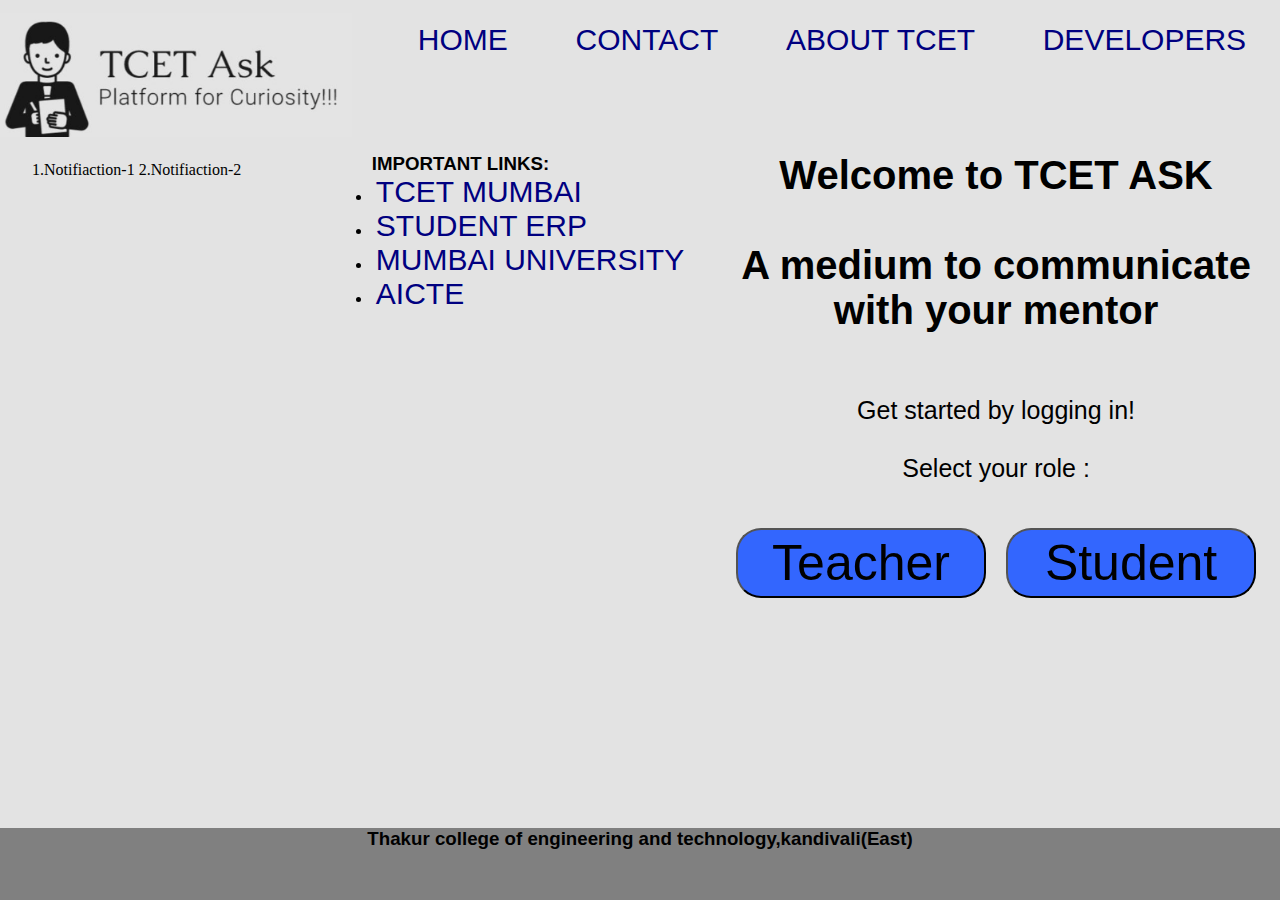
<file: main/index.html>
<!DOCTYPE html>
<html>
<head>
	<link rel="stylesheet" type="text/css" href="../stylesheets/style.css">
	<link rel="icon" type="image/png"href="../images/favicon.png">
	<title>TCET ASK</title>
</head>
<body>
	<header class="site_top" >
		<div class="logo"><img src="../images/Nav.png" width="352" height="124"></div>
		<nav class="menu">
		<ul >
			<li><a href="#">Home</a></li>
			<li><a href="https://www.tcetmumbai.in/contact.html"target="blank">Contact</a></li>
			<li><a href="https://www.tcetmumbai.in/About%20Us.html" target="blank">About TCET</a></li>
			<li><a href="developer.html">Developers</a></li>
		</ul>
	</nav>
		</header>
	<section class="main">
	<div>
			<iframe src="notification.html" width="100%" height="45%" class="notif"></iframe></div>
			
	<div>
		<h3>IMPORTANT LINKS:</h3>
	<ul>
		<li><a href="https://www.tcetmumbai.in"target="blank">TCET MUMBAI</a></li>
		<li><a href="http://erp.tcetmumbai.in/"target="blank">STUDENT ERP</a></li>
		<li><a href="http://www.mu.ac.in"target="blank">MUMBAI UNIVERSITY</a></li>
		<li><a href="https://www.aicte-india.org"target="blank">AICTE</a></li>
	</ul>
	</div>
	<div>
		<div class="info">
		<p align="center">Welcome to TCET ASK</p><br>
		<p align="center">A medium to communicate</p>
		<p align="center">with your mentor</p>
		</div>
		<div class="msg">
		<p align="center"> Get started by logging in!</p><br>
		<p align="center">Select your role :</p>
		</div>
		<div class="btn">
		<div class="left"><a href="flogin.html"><button>Teacher</button></a></div>
		<div class="right"><a href="slogin.jsp"><button>Student</button></a></div>
		</div>
	</div>
	</section>
	<section class="footer">
		<div><h3>Thakur college of engineering and technology,kandivali(East)</h3></div>
	</section>
</body>
</html>
</file>
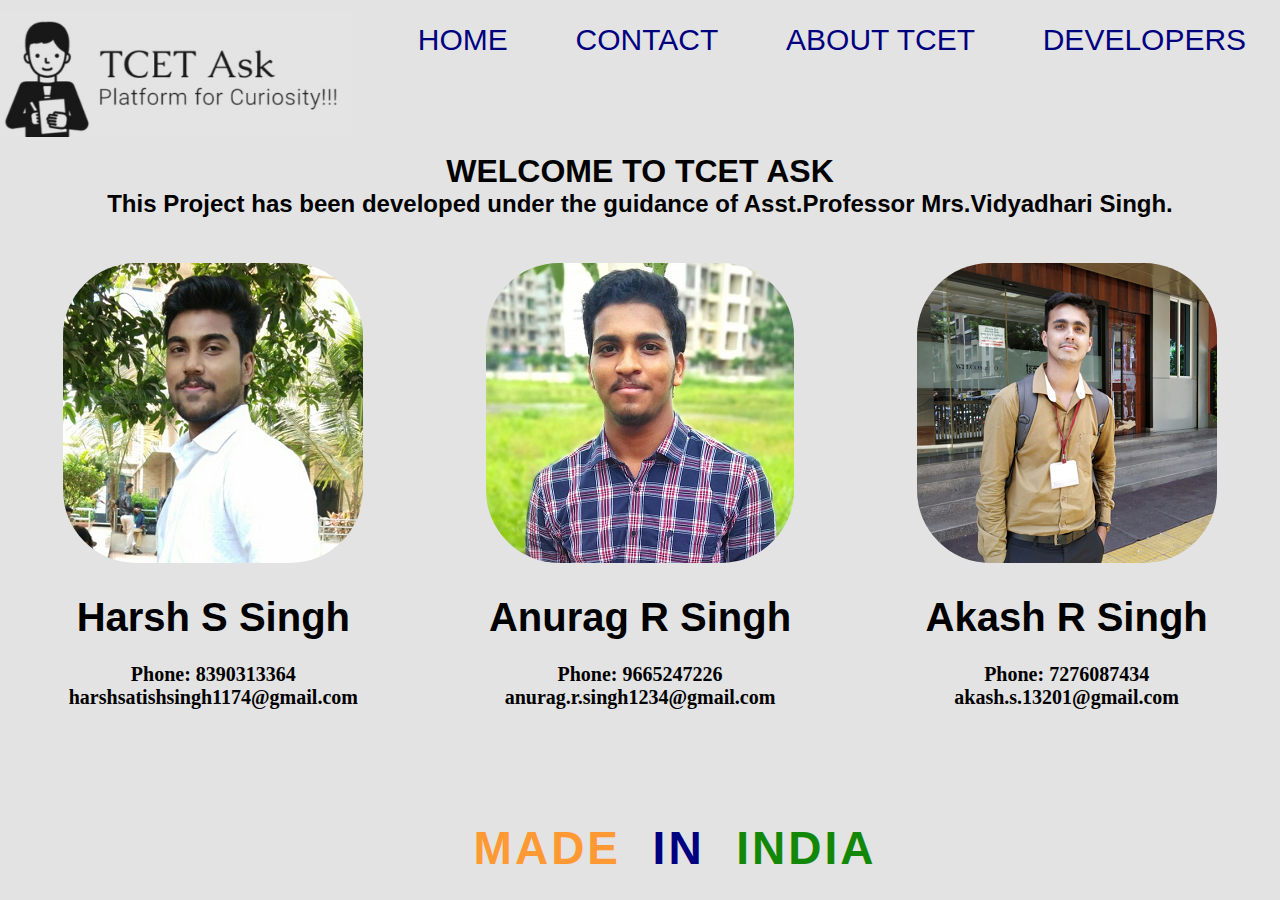
<file: main/develop.html>
<!DOCTYPE html>
<html>
<head>
	<title>Know about developers!</title>
	<link rel="stylesheet" type="text/css" href="../stylesheets/developstyle.css">
	<link rel="icon" type="image/png"href="../images/favicon.png">
</head>
<body>
<header class="site_top" >
		<div class="logo"><img src="../images/Nav.png" width="352" height="124"></div>
		<nav class="menu">
		<ul >
			<li><a href="index.html">Home</a></li>
			<li><a href="https://www.tcetmumbai.in/contact.html"target="blank">Contact</a></li>
			<li><a href="https://www.tcetmumbai.in/About%20Us.html" target="blank">About TCET</a></li>
			<li><a href="#">Developers</a></li>
		</ul>
	</nav>
		</header>
<h1 align="center"> WELCOME TO TCET ASK</h1>
<h2 align="center">This Project has been developed under the guidance of Asst.Professor Mrs.Vidyadhari Singh.</h3><br>
<section class="develop">
	<div class="det"><img src="../images/harsh.PNG"class="imgedit"><br>
	<h1>Harsh S Singh</h1> <br>
	Phone: 8390313364<br>
	harshsatishsingh1174@gmail.com<br></div>
	<div class="det"><img src="../images/anurag.PNG" class="imgedit"><br>
	<h1>Anurag R Singh</h1><br>
	Phone: 9665247226 <br>
	anurag.r.singh1234@gmail.com</div>
	<div class="det"><img src="../images/akash.PNG"class="imgedit"><br>
	<h1>Akash R Singh</h1><br>
	Phone: 7276087434<br>
	akash.s.13201@gmail.com<br></div>
</section>
<div class="madeinindia"><p class="made">MADE&nbsp;</p><p class="in">&nbsp;IN&nbsp;</p><p class="india">&nbsp;INDIA</p></div>
</div>
</body>
</html>
</file>
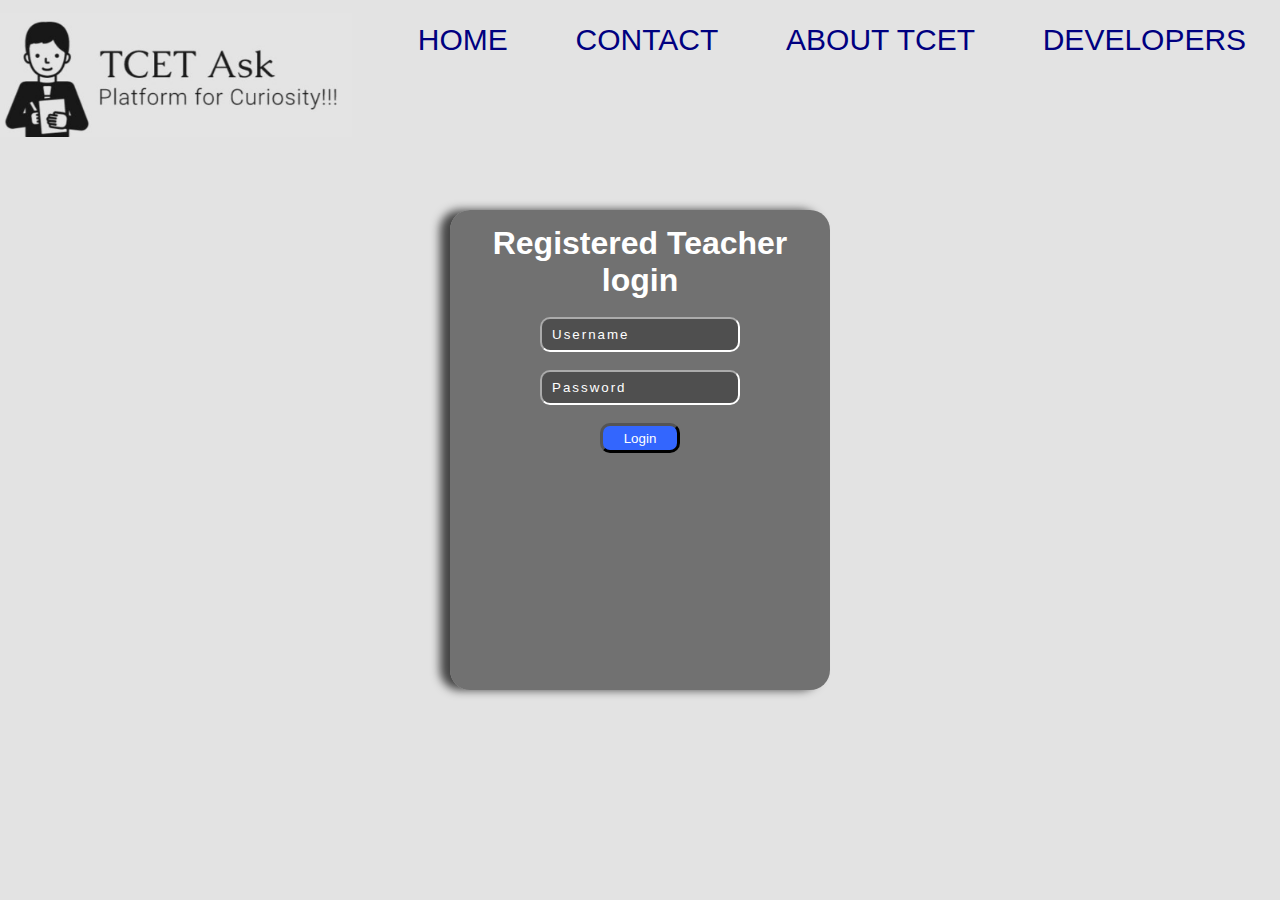
<file: main/flogin.html>
<!DOCTYPE html>
<html>
<head>
<meta charset="UTF-8">
<link rel="stylesheet" type="text/css" href="../stylesheets/sloginstyle.css">
<title>Insert title here</title>
</head>
<body>
	<header class="site_top" >
	<div class="logo"><img src="../images/Nav.png" width="352" height="124"></div>
	<nav class="menu">
		<ul >
			<li><a href="index.html">Home</a></li>
			<li><a href="https://www.tcetmumbai.in/contact.html"target="blank">Contact</a></li>
			<li><a href="https://www.tcetmumbai.in/About%20Us.html"target="blank">About TCET</a></li>
			<li><a href="developer.html">Developers</a></li>
		</ul>
	</nav>
		</header>
<section class="login">
<h1>Registered Teacher login</h1><br>
<form action="flogincheck.jsp" method="post">
		<div>
			<div>
				<input type="text" name="ferp" class="inputbox" placeholder="Username" autocomplete="off">
			</div><br>
			<div>
				<input type="password" name="fpswd" class="inputbox"placeholder="Password">
			</div><br>
			<div>
				<input type="submit" value="Login" class="formbut">
			</div><br>
		</div>
	</form>
</section>
</body>
</html>
</file>
<file: stylesheets/style.css>
*{margin: 0;padding: 0;font-family: sans-serif;}
body{	background-color:#e3e3e3;	width: 100%;height: 100%;}
.site_top{
	display: flex;
	justify-content: space-between;
	align-items: center;
	height: 17vh;
}
.logo{width: 30%;}
.menu {width: 70%;height:17vh;}
.menu ul{width :100%;
 height :80px;
 display: flex;
 flex-direction: row;
justify-content: space-around;
align-items: center;list-style: none;}

ul li a {
	text-decoration: none;
	font-family:sans-serif;
	font-size: 30px ;
	color:navy;
	transition: .7s;
	text-transform:uppercase; 
										!--	background-color: rgba(0,0,0,.5);padding: 4px;border-radius: 5px--!
	}

ul li a:hover{
	color: #ff6600;
	transition: .7s;
}
.main{
	
	height: 75vh;
	display: flex;
	justify-content: space-around;
}
.notif {
	border: 5px;
	border-radius: 20px;
	text-align:center;
}
.btn{display: flex;
border: 3px;
justify-content: space-around;}
.btn{text-align: center;
padding-top: 5vh;
height:130px;
position: relative;}
button{
	text-align: center;
	align-items: center;
	border-radius: 25px;
	width: 250px;
	height: 70px;
	transition: 1s;
	background:#3366fe;
	font-size: 50px;
}
.btn button a{
	text-decoration: none;
	color: black;
	font-size: 50px;
}
.right{padding-left: 20px}
.btn button:hover{
	background:#ff6600;
	width: 270px;
	height: 80px;
	box-shadow: -10px 10px 5px rgba(0,0,0,.7);
	transition: 1s;
}
.info{font-size: 40px;
	padding-bottom: 7vh;
	font-weight: bold}
.msg{font-size: 25px;}
.footer{
	background: gray;
	height: 8vh;
	text-align: center;
}
</file>
<file: stylesheets/developstyle.css>
@import url("style.css");
{@padding: 0;margin: 0;
width: 100%;
height: 100vh;text-align: center}
.develop{display: flex;
justify-content: space-around;}
.imgedit{
	border-width: 5px;
	border-color: black;
	border-radius: 100px;
	padding: 3vh;
}
.det{
width: 30%;
height: 65vh;
display: block;
text-align: center;
font-size: 20px;
font-weight: bold;
font-family: serif;
color: black;
border-radius: 0px;}
.det:hover{
	background-color: rgba(0,0,0,.2);
	box-shadow: -50px 20px 40px rgba(0,0,0,0.7);
	border-radius: 100px;
	border-color:red;
	border-width: 10px;
	transition: 1s;
}
.madeinindia{
	width: 50%;
	display: inline-flex;
	font-size: 46px;
	font-weight: bolder;
	transform: translateX(74%);
	letter-spacing: 3px;
}
.made{color: #ff9933;}
.in{color: #000080;}
.india{color: #138808}
</file>
<file: stylesheets/sloginstyle.css>
@import url("style.css");
*{margin: 0;padding: 0;}
.login{
 width: 350px;
 height:450px;
 top: 50%;
 left: 50%;
 position: absolute;
 transform: translate(-50%, -50%);
 text-align: center;
border-radius: 20px;
box-shadow: -10px 0px 10px rgba(0,0,0,0.7);
background-color:#3366fe;
background-color: rgba(0,0,0,0.5);
padding: 15px;
color:white;
}
.login ul{list-style: none;}
.inputbox{
 width:200px;
 height:35px;
 display: block;
 margin: auto;
 padding: 0 10px;
 box-sizing: border-box;
 border-radius: 10px;
 background-color: rgba(0,0,0,0.3 );
 color: white;
 border-width: 2px;
 border-color: white;
}
.inputbox:hover{
	color: white;
	background-color: rgba(0,0,0,0.7);
}
::placeholder{
 letter-spacing: 2px;
color:white;
}
.sub{
	 width: 250px;
 height: 50px;
 text-align: center;
 font-size: 30px;
 background-color:white
   margin: auto;
   display: block;
   background:#3366fe;
   border-radius: 15px;
}
.formbut{
	width: 80px;
	height: 30px;
	border-width: 3px;
	border-color: black;
	background-color:#3366fe;
	border-radius: 10px;
	color: white;
	padding: 5px;
}
.formbut a {
text-decoration: none;
color:white;
}
.formbut:hover{
	background-color: white;
	border-color: orange;
	color: black;
}
.formbut a :hover{
	color: black;
}
.deptselect ul{
	width: 90%;
display: flex;
justify-content: space-around;
border-width:  3px;
padding: 20px;}
.deptselect ul a{text-decoration: none;
	color: black;
font-size: 20px;
background-color: #e3e3e3;
border-radius: 5px;
padding: 5px;
font-weight: bold;
}
.table{
	text-align: left;
}
</file>
